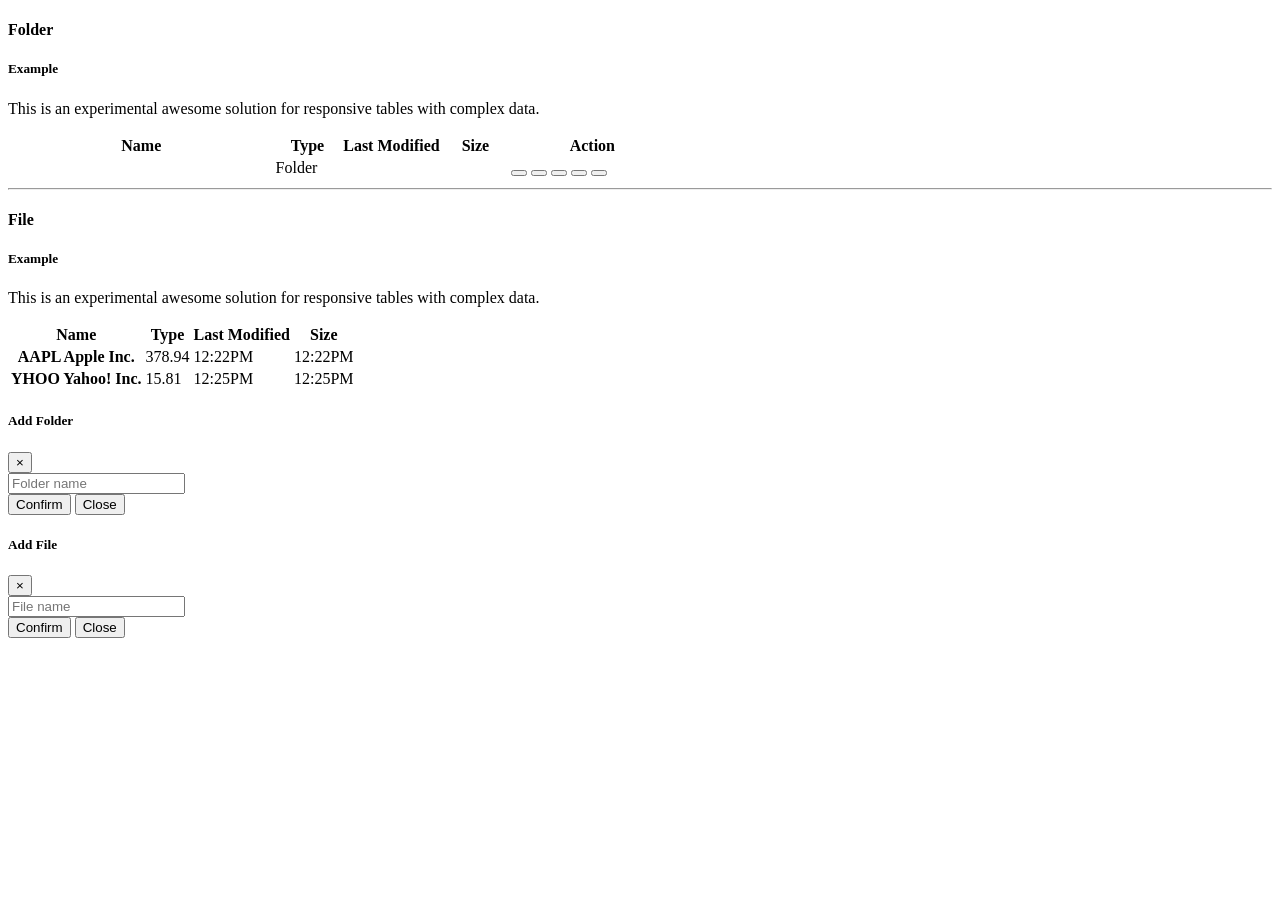
<file: src/main/resources/templates/index.html>
<!DOCTYPE html>
<html lang="en" xmlns:th="http://www.thymeleaf.org">
    <head>
        <meta charset="utf-8">
        <meta name="viewport" content="width=device-width, initial-scale=1.0, maximum-scale=1.0">
        <meta name="description" content="">
        <meta name="author" content="Mannat Themes">
        <meta name="keyword" content="">

        <title>SYNTRA | Homepage</title>

        <!-- Theme icon -->
        <link rel="shortcut icon" th:href="@{/images/favicon.ico}">

        <!-- Theme Css -->
        <link th:href="@{/css/bootstrap.min.css}" rel="stylesheet">
        <link th:href="@{/css/slidebars.min.css}" rel="stylesheet">
        <link th:href="@{/css/icons.css}" rel="stylesheet">
        <link th:href="@{/css/menu.css}" rel="stylesheet" type="text/css">
        <link th:href="@{/css/style.css}" rel="stylesheet">
        
		<!--notifications-->
        <link th:href="@{/plugins/notifications/notification.css}" rel="stylesheet" />
    </head>

    <body class="sticky-header">
        <section>
        	<div th:replace="fragments/slidebar :: slidebar">
        	</div>
            <!-- body content start-->
            <div class="body-content">
                <!-- header section start-->
                <div th:replace="fragments/header :: header"></div>
                <!-- header section end-->

                <div class="container-fluid">
                    <div class="page-head" data-toggle="modal" data-target=".bd-example-modal-lg-folder">
                        <h4 class="mt-2 mb-2">Folder
                        <i class="mdi mdi-folder-plus"></i>
                        </h4>
                    </div>
                    <div class="row">
                        <div class="col-lg-12 col-sm-12">
	                        <div class="card m-b-30">
	                            <div class="card-body">
	                                <h5 class="header-title">Example</h5>
	                                <p class="text-muted">This is an experimental awesome solution for responsive tables with complex data.</p>
	                                <div class="table-rep-plugin">
	                                    <div class="table-responsive" data-pattern="priority-columns">
	                                        <table id="tech-companies-1" class="table table-striped">
	                                            <thead>
	                                            <tr>
	                                                <th>Name</th>
	                                                <th style="width:10%">Type</th>
	                                                <th style="width:15%">Last Modified</th>
	                                                <th style="width:10%">Size</th>
	                                                <th style="width:25%">Action</th>
	                                            </tr>
	                                            </thead>
	                                            <tbody>
	                                            <tr th:each="folder : ${folders}">
	                                                <th><a th:text="${folder.folderName}" th:href="@{/folder/} + ${folder.id}"></a></th>
	                                                <td>Folder</td>
	                                                <td th:text="${folder.created_at}"></td>
	                                                <td></td>
	                                                <td>
				                                        <button type="button" class="btn btn-secondary"><i class="fa fa-pencil"></i></button>
	                                                	<button type="button" class="btn btn-primary"><i class="fa fa-arrow-right"></i></button>
				                                        <button type="button" class="btn btn-success"><i class="fa fa-mail-forward"></i></button>
				                                        <button type="button" class="btn btn-warning"><i class="fa fa-star"></i></button>
				                                        <button type="button" class="btn btn-danger"><i class="fa fa-trash-o"></i></button>
	                                                </td>
	                                            </tr>
	                                            </tbody>
	                                        </table>
	                                    </div>
	                                </div>
	                            </div>
	                        </div>
	                    </div>                        
                    </div><!--end row-->
                    <hr>
                    <div class="page-head" data-toggle="modal" data-target=".bd-example-modal-lg-file">
                        <h4 class="mt-2 mb-2">File <i class="mdi mdi-file"></i></h4>
                    </div>
                    <div class="row">
                        <div class="col-lg-12 col-sm-12">
	                        <div class="card m-b-30">
	                            <div class="card-body">
	                                <h5 class="header-title">Example</h5>
	                                <p class="text-muted">This is an experimental awesome solution for responsive tables with complex data.</p>
	                                <div class="table-rep-plugin">
	                                    <div class="table-responsive" data-pattern="priority-columns">
	                                        <table id="tech-companies-1" class="table table-striped">
	                                            <thead>
	                                            <tr>
	                                                <th>Name</th>
	                                                <th>Type</th>
	                                                <th>Last Modified</th>
	                                                <th>Size</th>
	                                            </tr>
	                                            </thead>
	                                            <tbody>
	                                            <tr>
	                                                <th>AAPL <span class="co-name">Apple Inc.</span></th>
	                                                <td>378.94</td>
	                                                <td>12:22PM</td>
	                                                <td>12:22PM</td>
	                                            </tr>
	                                            <tr>
	                                                <th>YHOO <span class="co-name">Yahoo! Inc.</span></th>
	                                                <td>15.81</td>
	                                                <td>12:25PM</td>
	                                                <td>12:25PM</td>
	                                            </tr>
	                                            </tbody>
	                                        </table>
	                                    </div>
	                                </div>
	                            </div>
	                        </div>
	                    </div>                        
                    </div>
                    
                </div><!--end container-->

                <!--footer section start-->
                <div th:replace="fragments/footer :: footer"></div>
                <!--footer section end-->
            </div>
            <!--end body content-->
            <div class="modal fade bd-example-modal-lg-folder" tabindex="-1" role="dialog" aria-labelledby="myLargeModalLabel" aria-hidden="true">
                 <div class="modal-dialog modal-lg">
                 	<form th:action="@{/add-folder}" method="post">
	                    <div class="modal-content">
	                        <div class="modal-header">
	                            <h5 class="modal-title">Add Folder</h5>
	                            <button type="button" class="close" data-dismiss="modal" aria-label="Close">
	                                <span aria-hidden="true">&times;</span>
	                            </button>
	                        </div>
	                        <div class="modal-body">
	                        	<input type="hidden" name="parentFolder" th:value="${parentFolder}"/>
	                        	<input name="foldername" required="required" class="form-control" id="example-search-input" type="text" placeholder="Folder name"/>
	                        </div>
	                        <div class="modal-footer">
	                            <button type="submit" class="btn btn-primary">Confirm</button>
	                            <button type="button" class="btn btn-secondary" data-dismiss="modal">Close</button>
	                        </div>
	                    </div>
                     </form>
                 </div>
             </div>
             
             <div class="modal fade bd-example-modal-lg-file" tabindex="-1" role="dialog" aria-labelledby="myLargeModalLabel" aria-hidden="true">
                 <div class="modal-dialog modal-lg">
                 	<form>
	                    <div class="modal-content">
	                        <div class="modal-header">
	                            <h5 class="modal-title">Add File</h5>
	                            <button type="button" class="close" data-dismiss="modal" aria-label="Close">
	                                <span aria-hidden="true">&times;</span>
	                            </button>
	                        </div>
	                        <div class="modal-body">
	                        	<input required="required" class="form-control" id="example-search-input" type="text" placeholder="File name"/>
	                        </div>
	                        <div class="modal-footer">
	                            <button type="submit" class="btn btn-primary">Confirm</button>
	                            <button type="button" class="btn btn-secondary" data-dismiss="modal">Close</button>
	                        </div>
	                    </div>
                     </form>
                 </div>
             </div>
        </section>

        <!-- jQuery -->
        <script th:src="@{/js/jquery-3.2.1.min.js}"></script>
        <script th:src="@{/js/popper.min.js}"></script>
        <script th:src="@{/js/bootstrap.min.js}"></script>
        <script th:src="@{/js/jquery-migrate.js}"></script>
        <script th:src="@{/js/modernizr.min.js}"></script>
        <script th:src="@{/js/jquery.slimscroll.min.js}"></script>
        <script th:src="@{/js/slidebars.min.js}"></script>

        <!--plugins js-->
        <script th:src="@{/plugins/counter/jquery.counterup.min.js}"></script>
        <script th:src="@{/plugins/waypoints/jquery.waypoints.min.js}"></script>
        <script th:src="@{/plugins/sparkline-chart/jquery.sparkline.min.js}"></script>
        <script th:src="@{/pages/jquery.sparkline.init.js}"></script>

        <script th:src="@{/plugins/chart-js/Chart.bundle.js}"></script>
        <script th:src="@{/plugins/morris-chart/raphael-min.js}"></script>
        <script th:src="@{/plugins/morris-chart/morris.js}"></script>
        <script th:src="@{/pages/dashboard-init.js}"></script>
		
		<!--Notifications-->
        <script th:src="@{/plugins/notifications/notify.min.js}"></script>
        <script th:src="@{/plugins/notifications/notify-metro.js}"></script>
        <script th:src="@{/plugins/notifications/notifications.js}"></script>
        
        <!--app js-->
        <script th:src="@{/js/jquery.app.js}"></script>
        <script>
            jQuery(document).ready(function($) {
                $('.counter').counterUp({
                delay: 100,
                time: 1200
                });
            });
        </script>
    </body>
</html>
</file>
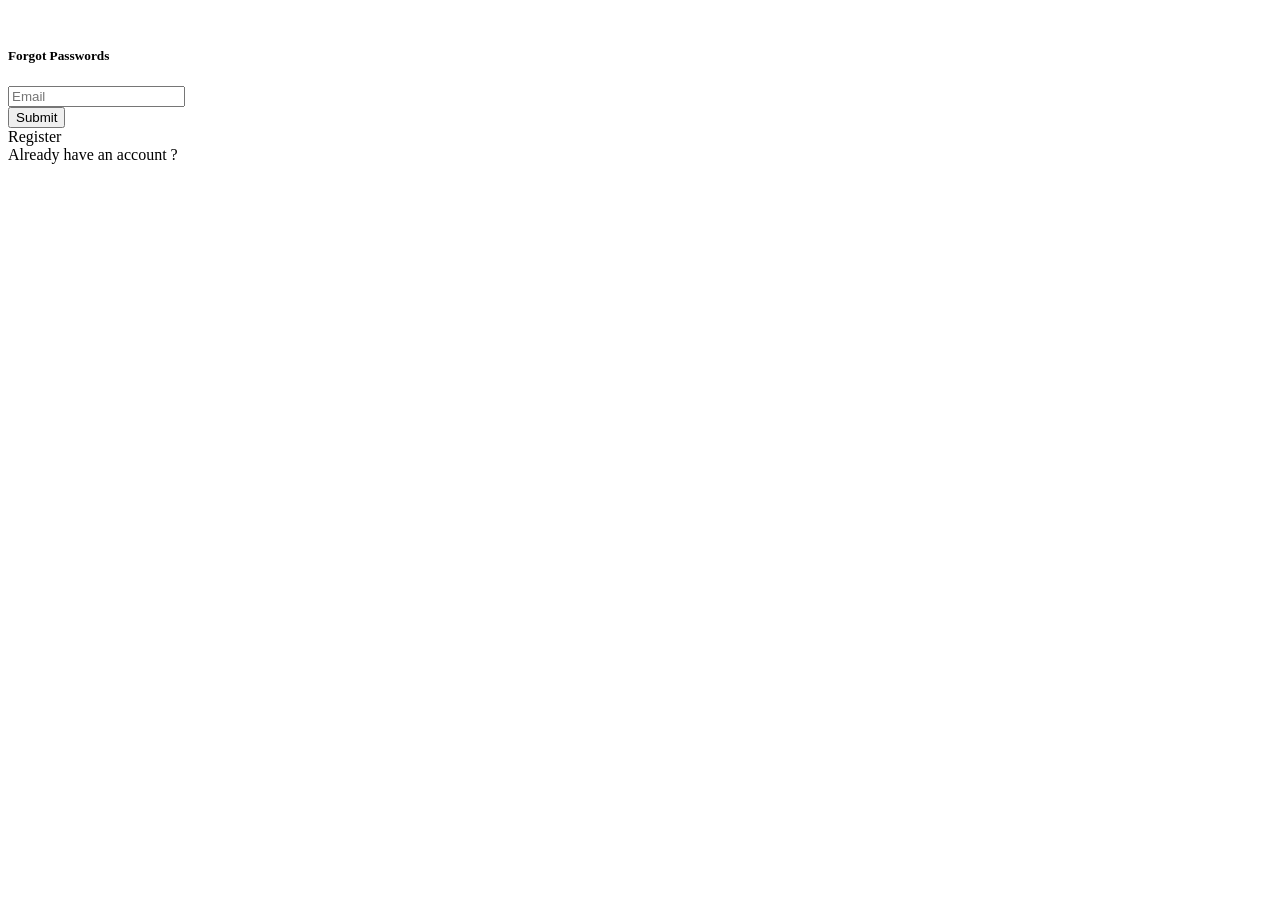
<file: src/main/resources/templates/forgot-password.html>
<!DOCTYPE html>
<html lang="en" xmlns:th="http://www.thymeleaf.org">
    <head>
        <meta charset="utf-8">
        <meta name="viewport" content="width=device-width, initial-scale=1.0, maximum-scale=1.0">
        <meta name="description" content="">
        <meta name="author" content="Mannat Themes">
        <meta name="keyword" content="">

        <title>SYNTRA | Responsive Web App Kit</title>

        <!-- Theme icon -->
        <link rel="shortcut icon" th:href="@{/images/favicon.ico}">

        <!-- Theme Css -->
        <link th:href="@{/css/bootstrap.min.css}" rel="stylesheet">
        <link th:href="@{/css/slidebars.min.css}" rel="stylesheet">
        <link th:href="@{/css/icons.css}" rel="stylesheet">
        <link th:href="@{/css/menu.css}" rel="stylesheet" type="text/css">
        <link th:href="@{/css/style.css}" rel="stylesheet">
        
        <!--notifications-->
        <link th:href="@{/plugins/notifications/notification.css}" rel="stylesheet" />
    </head>

    <body class="sticky-header">
        <section class="bg-login">
            <div class="container">
                <div class="row">
                    <div class="col-lg-12 col-sm-12">
                        <div class="wrapper-page">
                            <div class="account-pages">
                                <div class="account-box">
                                    <div class="card m-b-30">
                                        <div class="card-body">
                                            <div class="card-title text-center">
                                                <img th:src="@{/images/logo_sm_2.png}" alt="" class="">
                                                <h5 class="mt-3"><b>Forgot Passwords</b></h5>
                                            </div>  
                                            <form class="form mt-5 contact-form" th:action="@{/forgot-pwd-processing}" method="post">
                                                <div class="form-group ">
                                                    <div class="col-sm-12">
                                                        <input name="username" class="form-control form-control-line" type="text" placeholder="Email" required="required">
                                                    </div>
                                                </div>
                                                
                                                <div class="form-group">
                                                    <div class="col-sm-12 mt-4">
                                                        <button class="btn btn-primary btn-block" type="submit">Submit</button>
                                                    </div>
                                                </div>
												<div class="form-group">
                                                    <div class="col-sm-12 mt-4 text-center">
                                                        <a th:href="@{register}"><i class="mdi mdi-account"></i> Register</a>
                                                    </div>
                                                </div>
                                                <div class="form-group">
                                                    <div class="col-sm-12 mt-4 text-center">
                                                        <a th:href="@{login}">Already have an account ?</a>
                                                    </div>
                                                </div>
                                            </form>
                                        </div>
                                    </div>
                                </div>
                            </div>
                        </div>
                    </div>
                </div>
            </div>
        </section>

        <!-- jQuery -->
        <script th:src="@{/js/jquery-3.2.1.min.js}"></script>
        <script th:src="@{/js/popper.min.js}"></script>
        <script th:src="@{/js/bootstrap.min.js}"></script>
        <script th:src="@{/js/jquery-migrate.js}"></script>
        <script th:src="@{/js/modernizr.min.js}"></script>
        <script th:src="@{/js/jquery.slimscroll.min.js}"></script>
        <script th:src="@{/js/slidebars.min.js}"></script>
        
        <!--Notifications-->
        <script th:src="@{/plugins/notifications/notify.min.js}"></script>
        <script th:src="@{/plugins/notifications/notify-metro.js}"></script>
        <script th:src="@{/plugins/notifications/notifications.js}"></script>

        <!--app js-->
        <script th:src="@{/js/jquery.app.js}"></script>
        
        <script th:if="${message}" th:inline="javascript">
        	var message = /*[[${message}]]*/ "default";
        	$.Notification.autoHideNotify(
        		"error",
        		"top right",
        		"Error",
        		message
        	);
        </script>
    </body>
</html>
</file>
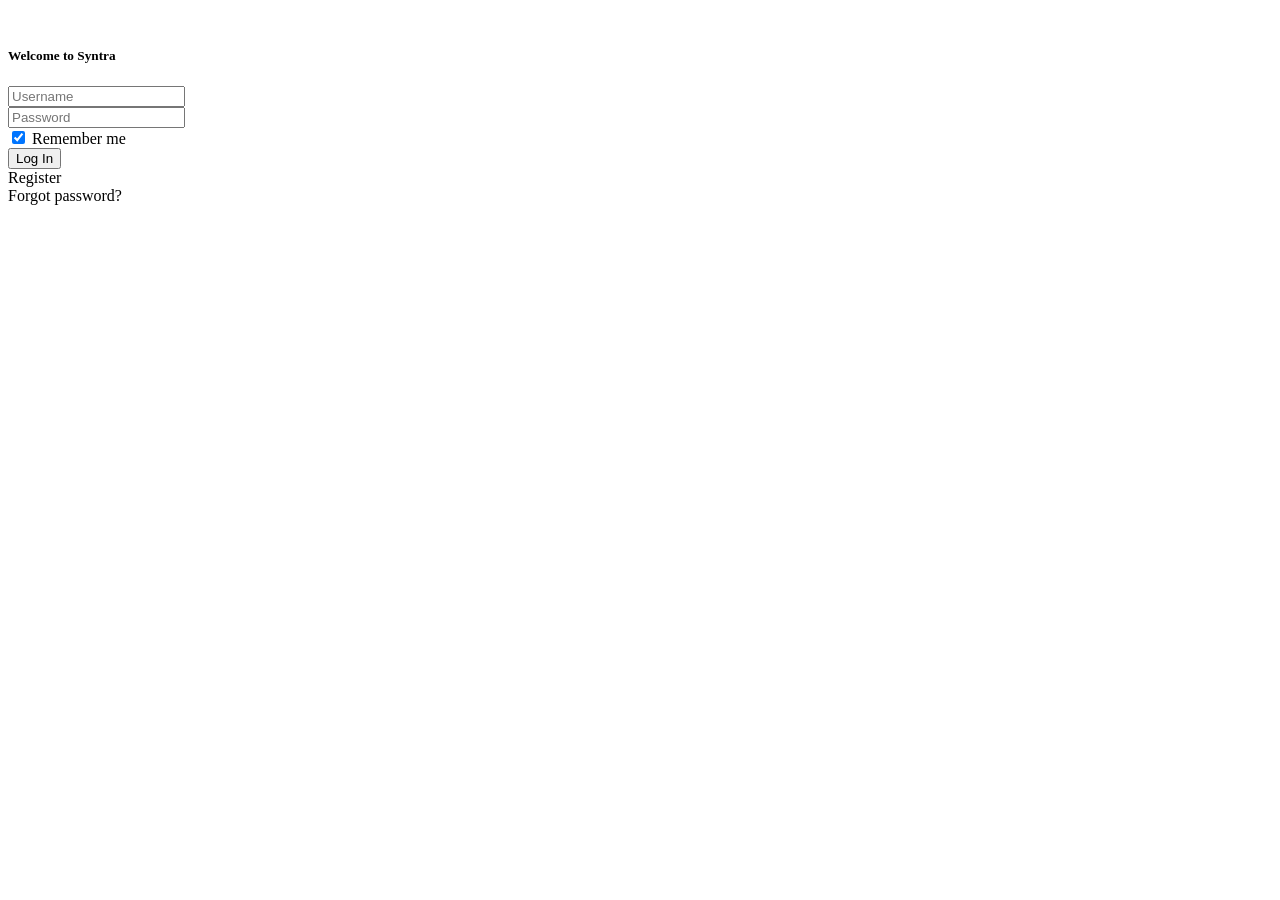
<file: src/main/resources/templates/login.html>
<!DOCTYPE html>
<html lang="en" xmlns:th="http://www.thymeleaf.org">
    <head>
        <meta charset="utf-8">
        <meta name="viewport" content="width=device-width, initial-scale=1.0, maximum-scale=1.0">
        <meta name="description" content="">
        <meta name="author" content="Mannat Themes">
        <meta name="keyword" content="">

        <title>SYNTRA | Responsive Web App Kit</title>

        <!-- Theme icon -->
        <link rel="shortcut icon" th:href="@{/images/favicon.ico}">

        <!-- Theme Css -->
        <link th:href="@{/css/bootstrap.min.css}" rel="stylesheet">
        <link th:href="@{/css/slidebars.min.css}" rel="stylesheet">
        <link th:href="@{/css/icons.css}" rel="stylesheet">
        <link th:href="@{/css/menu.css}" rel="stylesheet" type="text/css">
        <link th:href="@{/css/style.css}" rel="stylesheet">
        
        <!--notifications-->
        <link th:href="@{/plugins/notifications/notification.css}" rel="stylesheet" />
    </head>

    <body class="sticky-header">
        <section class="bg-login">
            <div class="container">
                <div class="row">
                    <div class="col-lg-12 col-sm-12">
                        <div class="wrapper-page">
                            <div class="account-pages">
                                <div class="account-box">
                                    <div class="card m-b-30">
                                        <div class="card-body">
                                            <div class="card-title text-center">
                                                <img th:src="@{/images/logo_sm_2.png}" alt="" class="">
                                                <h5 class="mt-3"><b>Welcome to Syntra</b></h5>
                                            </div>  
                                            <form class="form mt-5 contact-form" th:action="@{/authenticate}" method="post">
                                                <div class="form-group ">
                                                    <div class="col-sm-12">
                                                        <input name="username" class="form-control form-control-line" type="text" placeholder="Username" required="required">
                                                    </div>
                                                </div>
                                                <div class="form-group ">
                                                    <div class="col-sm-12">
                                                        <input name="password" class="form-control form-control-line" type="password" placeholder="Password" required="required">
                                                    </div>
                                                </div>

                                                <div class="form-group">
                                                    <div class="col-12">
                                                        <label class="cr-styled">
                                                            <input type="checkbox" checked>
                                                            <i class="fa"></i> 
                                                            Remember me
                                                        </label>
                                                    </div>
                                                </div>
                                                
                                                <div class="form-group">
                                                    <div class="col-sm-12 mt-4">
                                                        <button class="btn btn-primary btn-block" type="submit">Log In</button>
                                                    </div>
                                                </div>
												<div class="form-group">
                                                    <div class="col-sm-12 mt-4 text-center">
                                                        <a th:href="@{register}"><i class="mdi mdi-account"></i> Register</a>
                                                    </div>
                                                </div>
                                                <div class="form-group">
                                                    <div class="col-sm-12 mt-4 text-center">
                                                        <a th:href="@{forgot-password}"><i class="fa fa-lock m-r-5"></i> Forgot password?</a>
                                                    </div>
                                                </div>
                                            </form>
                                        </div>
                                    </div>
                                </div>
                            </div>
                        </div>
                    </div>
                </div>
            </div>
        </section>

        <!-- jQuery -->
        <script th:src="@{/js/jquery-3.2.1.min.js}"></script>
        <script th:src="@{/js/popper.min.js}"></script>
        <script th:src="@{/js/bootstrap.min.js}"></script>
        <script th:src="@{/js/jquery-migrate.js}"></script>
        <script th:src="@{/js/modernizr.min.js}"></script>
        <script th:src="@{/js/jquery.slimscroll.min.js}"></script>
        <script th:src="@{/js/slidebars.min.js}"></script>
        
        <!--Notifications-->
        <script th:src="@{/plugins/notifications/notify.min.js}"></script>
        <script th:src="@{/plugins/notifications/notify-metro.js}"></script>
        <script th:src="@{/plugins/notifications/notifications.js}"></script>

        <!--app js-->
        <script th:src="@{/js/jquery.app.js}"></script>
        
        <script th:if="${message}" th:inline="javascript">
        	var message = /*[[${message}]]*/ "default";
        	$.Notification.autoHideNotify(
        		"success",
        		"top right",
        		"Success",
        		message
        	);
        </script>
        
        <script th:if="${param.logout != null}" th:inline="javascript">
        $.Notification.autoHideNotify(
        		"success",
        		"top right",
        		"Success",
        		"Logout Success"
        	);
        </script>
    </body>
</html>
</file>
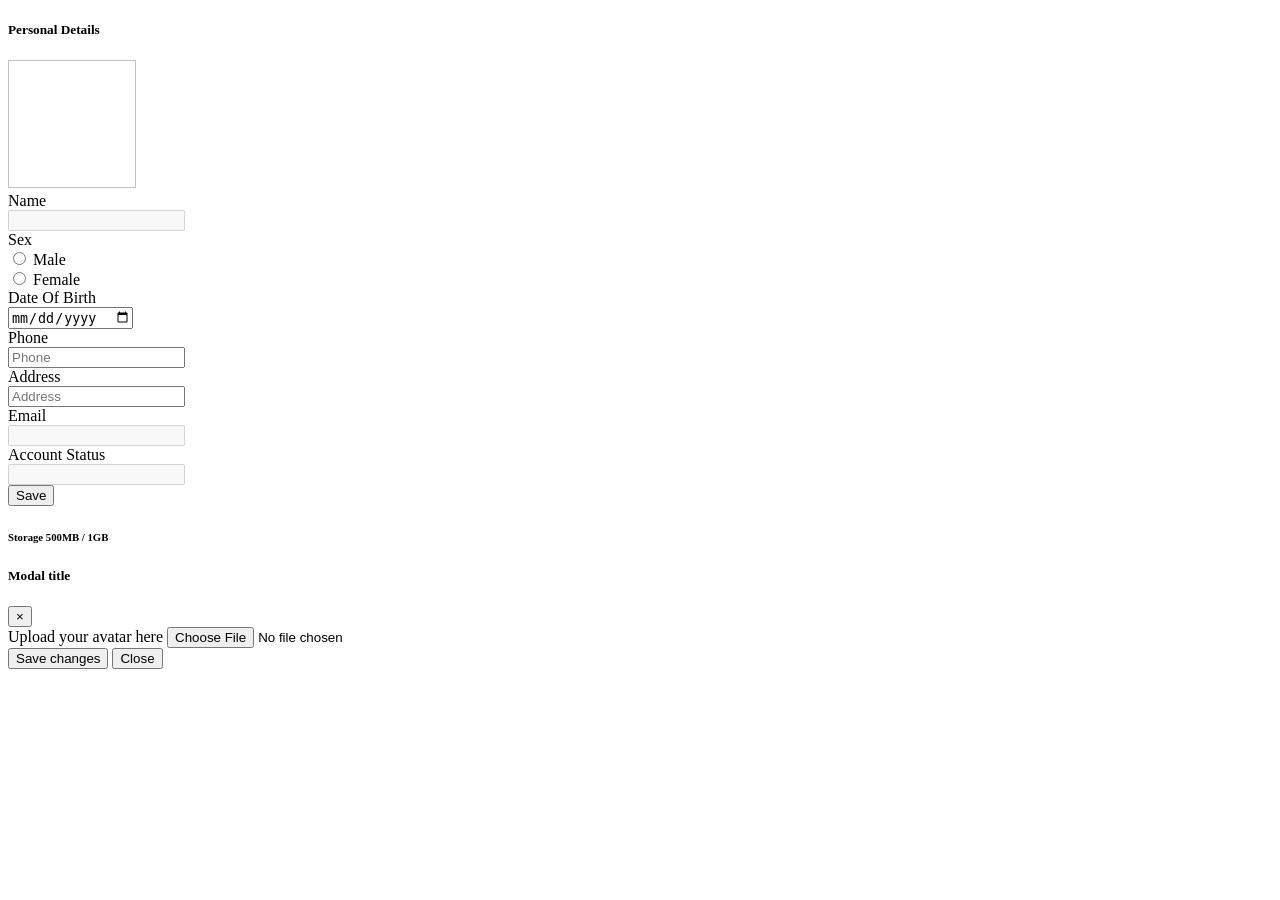
<file: src/main/resources/templates/profile.html>
<!DOCTYPE html>
<html lang="en" xmlns:th="http://www.thymeleaf.org">
    <head>
        <meta charset="utf-8">
        <meta name="viewport" content="width=device-width, initial-scale=1.0, maximum-scale=1.0">
        <meta name="description" content="">
        <meta name="author" content="Mannat Themes">
        <meta name="keyword" content="">

        <title>SYNTRA | Homepage</title>

        <!-- Theme icon -->
        <link rel="shortcut icon" th:href="@{/images/favicon.ico}">

        <link th:href="@{/plugins/dropify/css/dropify.min.css}" rel="stylesheet">
        <!-- Theme Css -->
        <link th:href="@{/css/bootstrap.min.css}" rel="stylesheet">
        <link th:href="@{/css/slidebars.min.css}" rel="stylesheet">
        <link th:href="@{/css/icons.css}" rel="stylesheet">
        <link th:href="@{/css/menu.css}" rel="stylesheet" type="text/css">
        <link th:href="@{/css/style.css}" rel="stylesheet">
        <!-- Sweet Alert css -->
        <link th:href="@{/plugins/sweet-alert/sweetalert2.min.css}" rel="stylesheet" type="text/css" />
    </head>

    <body class="sticky-header">
        <section>
        	<div th:replace="fragments/slidebar :: slidebar">
        	</div>
            <!-- body content start-->
            <div class="body-content">
                <!-- header section start-->
                <div th:replace="fragments/header :: header"></div>
                <!-- header section end-->
                
                <div class="tab-content p-4 bg-white">
					<div class="tab-pane active p-4">
					    <div class="row justify-content-center">
					        <div class="col-md-12  profile-detail">
					            <div class="text-center">
					                <i class="fa fa-graduation-cap"></i>
					                <h5>Personal Details</h5>
					                <img th:src="@{${#authentication.getPrincipal().getUser().getUserDetails.getAvatar()}}" data-toggle="modal" data-target=".bd-example-modal-lg" class="rounded-circle mx-auto d-block" width="128" height="128">					                
					                <div class="profile-border my-3"></div>
					            </div>
					            <div class="row mt-5">
					                <div class="col-md-12">
					                	<form th:action="@{/update-profile}"
					                		method="POST"
					                		th:object="${profile}">
					                		<div class="form-group row">
                                                <label for="example-search-input" class="col-2 col-form-label">Name</label>
                                                <div class="col-10">
                                                    <input class="form-control" type="text" id="example-search-input" disabled="disabled" th:value="${#authentication.getPrincipal().getFullName()}">
                                                </div>
                                            </div>
                                            <div class="form-group row">
                                                <label for="example-search-input" class="col-2 col-form-label">Sex</label>
                                                <div class="col-10">
                                                	<div class="form-check-inline my-1">
                                                        <label class="cr-styled" for="example-radio4">
                                                            <input type="radio" id="example-radio4" value="0" th:field="*{gender}" th:checked="${profile.gender == 0}"/> 
                                                            <i class="fa"></i>
															Male
                                                        </label>
                                                    </div>
													<div class="form-check-inline my-1">
                                                        <label class="cr-styled" for="example-radio5">
                                                            <input type="radio" id="example-radio5" value="1" th:field="*{gender}" th:checked="${profile.gender == 1}"/> 
                                                            <i class="fa"></i>
															Female
                                                        </label>
                                                    </div>
                                                </div>
                                            </div>
                                            <div class="form-group row">
                                                <label for="example-search-input" class="col-2 col-form-label">Date Of Birth</label>
                                                <div class="col-10">
                                                	<input class="form-control" type="date" id="example-date-input" th:field="*{dob}" th:value="${dob}">
                                                </div>
                                            </div>
                                            <div class="form-group row">
                                                <label for="example-search-input" class="col-2 col-form-label">Phone</label>
                                                <div class="col-10">
                                                	<input required="required" class="form-control" id="example-search-input" type="text" placeholder="Phone" th:field="*{phone}" th:value="${phone}"/>
                                                </div>
                                            </div>
                                            <div class="form-group row">
                                                <label for="example-search-input" class="col-2 col-form-label">Address</label>
                                                <div class="col-10">
                                                	<input required="required" class="form-control" id="example-search-input" type="text" placeholder="Address" th:field="*{address}" th:value="${address}"/>
                                                </div>
                                            </div>
                                            <div class="form-group row">
                                                <label for="example-search-input" class="col-2 col-form-label">Email</label>
                                                <div class="col-10">
                                                    <input class="form-control" type="text" id="example-search-input" th:value="${#authentication.getPrincipal().getUser().getEmail()}" disabled="disabled">
                                                </div>
                                            </div>
                                            <div class="form-group row">
                                                <label for="example-search-input" class="col-2 col-form-label">Account Status</label>
                                                <div class="col-10">
                                                    <input class="form-control" type="text" id="example-search-input" th:field="*{accountStatus}" th:value="${accountStatus}" disabled>
                                                </div>
                                            </div>
                                            <div class="form-group row">
                                                <button type="submit" class="btn btn-success">Save</button>
                                            </div>
					                	</form>
					                </div>
					            </div><!--END ROW-->
					            <h6 class="mt-3"><i class="ti ti-harddrives pr-2"></i>Storage <span class="pull-right">500MB / 1GB</span></h6>
					            <div class="progress mt-3">
					                <div class="progress-bar bg-info" role="progressbar" style="width: 50%" aria-valuenow="50" aria-valuemin="0" aria-valuemax="70"></div>
					            </div>
					        </div>
					    </div>
					</div>
					<div class="modal fade bd-example-modal-lg" tabindex="-1" role="dialog" aria-labelledby="myLargeModalLabel" aria-hidden="true">
                        <div class="modal-dialog modal-lg">
                        	<form th:action="@{/change-avatar}" method="post" enctype="multipart/form-data">
	                            <div class="modal-content">
	                                <div class="modal-header">
	                                    <h5 class="modal-title">Modal title</h5>
	                                    <button type="button" class="close" data-dismiss="modal" aria-label="Close">
	                                        <span aria-hidden="true">&times;</span>
	                                    </button>
	                                </div>
	                                <div class="modal-body">
										<label for="input-file-now-custom-3">Upload your avatar here</label>
	                                	<input name="avatar" type="file" id="input-file-now-custom-3" class="dropify" data-height="500" th:data-default-file="${profile.avatar}"/>
	                                </div>
	                                <div class="modal-footer">
	                                    <button type="submit" class="btn btn-primary">Save changes</button>
	                                    <button type="button" class="btn btn-secondary" data-dismiss="modal">Close</button>
	                                </div>
	                            </div>
                            </form>
                        </div>
                    </div> 
                <!--footer section start-->
                <div th:replace="fragments/footer :: footer"></div>
                <!--footer section end-->

            </div>
            <!--end body content-->
        </section>

        <!-- jQuery -->
        <script th:src="@{/js/jquery-3.2.1.min.js}"></script>
        <script th:src="@{/js/popper.min.js}"></script>
        <script th:src="@{/js/bootstrap.min.js}"></script>
        <script th:src="@{/js/jquery-migrate.js}"></script>
        <script th:src="@{/js/modernizr.min.js}"></script>
        <script th:src="@{/js/jquery.slimscroll.min.js}"></script>
        <script th:src="@{/js/slidebars.min.js}"></script>

        <!--plugins js-->
        <script th:src="@{/plugins/counter/jquery.counterup.min.js}"></script>
        <script th:src="@{/plugins/waypoints/jquery.waypoints.min.js}"></script>
        <script th:src="@{/plugins/sparkline-chart/jquery.sparkline.min.js}"></script>
        <script th:src="@{/pages/jquery.sparkline.init.js}"></script>
        
        <script th:src="@{/plugins/dropify/js/dropify.min.js}"></script>
        
        <!-- Sweet Alert Js  -->
        <script th:src="@{/plugins/sweet-alert/sweetalert2.min.js}"></script>
        <script th:src="@{/pages/jquery.sweet-alert.init.js}"></script>

        <!--app js-->
        <script th:src="@{/js/jquery.app.js}"></script>
        <script th:src="@{/js/main.js}"></script>
        
        <script th:if="${message}" th:inline="javascript">
        	var message = /*[[${message}]]*/ "default";
        	swal(
        		"Success",
        		message,
        		"success"
        	);
        </script>
        
        <script>
            jQuery(document).ready(function($) {
                $('.counter').counterUp({
                delay: 100,
                time: 1200
                });
            });
        </script>
		<script>
            $(document).ready(function(){
                // Basic
                $('.dropify').dropify();

                // Translated
                $('.dropify-fr').dropify({
                    messages: {
                        default: 'Glissez-déposez un fichier ici ou cliquez',
                        replace: 'Glissez-déposez un fichier ou cliquez pour remplacer',
                        remove:  'Supprimer',
                        error:   'Désolé, le fichier trop volumineux'
                    }
                });

                // Used events
                var drEvent = $('#input-file-events').dropify();

                drEvent.on('dropify.beforeClear', function(event, element){
                    return confirm("Do you really want to delete \"" + element.file.name + "\" ?");
                });

                drEvent.on('dropify.afterClear', function(event, element){
                    alert('File deleted');
                });

                drEvent.on('dropify.errors', function(event, element){
                    console.log('Has Errors');
                });

                var drDestroy = $('#input-file-to-destroy').dropify();
                drDestroy = drDestroy.data('dropify')
                $('#toggleDropify').on('click', function(e){
                    e.preventDefault();
                    if (drDestroy.isDropified()) {
                        drDestroy.destroy();
                    } else {
                        drDestroy.init();
                    }
                })
            });
        </script>
        
    </body>
</html>
</file>
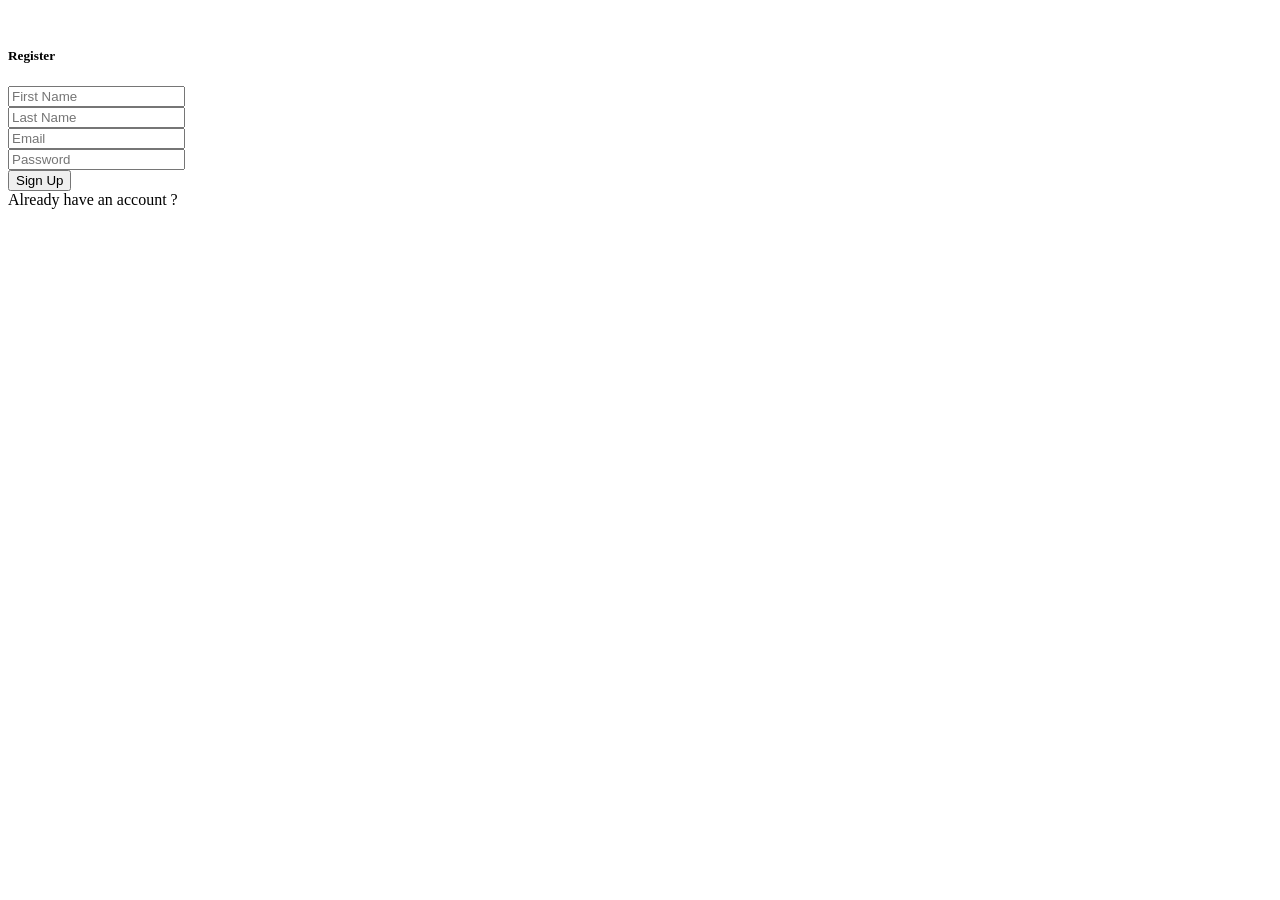
<file: src/main/resources/templates/register.html>
<!DOCTYPE html>
<html lang="en">
    <head>
        <meta charset="utf-8">
        <meta name="viewport" content="width=device-width, initial-scale=1.0, maximum-scale=1.0">
        <meta name="description" content="">
        <meta name="author" content="Mannat Themes">
        <meta name="keyword" content="">

        <title>SYNTRA | Responsive Web App Kit</title>

        <!-- Theme icon -->
        <link rel="shortcut icon" th:href="@{/images/favicon.ico}">

        <!-- Theme Css -->
        <link th:href="@{/css/bootstrap.min.css}" rel="stylesheet">
        <link th:href="@{/css/slidebars.min.css}" rel="stylesheet">
        <link th:href="@{/css/icons.css}" rel="stylesheet">
        <link th:href="@{/css/menu.css}" rel="stylesheet" type="text/css">
        <link th:href="@{/css/style.css}" rel="stylesheet">
        
        <!--notifications-->
        <link th:href="@{/plugins/notifications/notification.css}" rel="stylesheet" />
    </head>

    <body class="sticky-header">
        <section class="bg-login">
            <div class="container">
                <div class="row">
                    <div class="col-lg-12 col-sm-12">
                        <div class="wrapper-page">
                            <div class="account-pages">
                                <div class="account-box">
                                    <div class="card m-b-30">
                                        <div class="card-body">
                                            <div class="card-title text-center">
                                                <img th:src="@{/images/logo_sm_2.png}" alt="" class="">
                                                <h5 class="mt-3"><b>Register</b></h5>
                                            </div> 
                                            <form class="form mt-5 contact-form" th:action="@{/register}" th:object="${authUser}" method="post">
                                                <div class="form-group ">
                                                    <div class="col-sm-12">
                                                        <input th:field="*{firstName}" class="form-control form-control-line" type="text" placeholder="First Name" required="required">
                                                    </div>
                                                </div>
                                                <div class="form-group ">
                                                    <div class="col-sm-12">
                                                        <input th:field="*{lastName}" class="form-control form-control-line" type="text" placeholder="Last Name" required="required">
                                                    </div>
                                                </div>
                                                <div class="form-group ">
                                                    <div class="col-sm-12">
                                                        <input th:field="*{email}" class="form-control form-control-line" type="text" placeholder="Email" required="required">
                                                    </div>
                                                </div>
                                                <div class="form-group ">
                                                    <div class="col-sm-12">
                                                        <input th:field="*{password}" class="form-control form-control-line" type="password" placeholder="Password" required="required">
                                                    </div>
                                                </div>
                                                
                                                <div class="form-group">
                                                    <div class="col-sm-12 mt-4">
                                                        <button class="btn btn-primary btn-block" type="submit">Sign Up</button>
                                                    </div>
                                                </div>

                                                <div class="form-group">
                                                    <div class="col-sm-12 mt-4 text-center">
                                                        <a th:href="@{login}">Already have an account ?</a>
                                                    </div>
                                                </div>

                                            </form>
                                        </div>
                                    </div>
                                </div>
                            </div>
                        </div>
                    </div>
                </div>
            </div>
        </section>

        <!-- jQuery -->
        <script th:src="@{/js/jquery-3.2.1.min.js}"></script>
        <script th:src="@{/js/popper.min.js}"></script>
        <script th:src="@{/js/bootstrap.min.js}"></script>
        <script th:src="@{/js/jquery-migrate.js}"></script>
        <script th:src="@{/js/modernizr.min.js}"></script>
        <script th:src="@{/js/jquery.slimscroll.min.js}"></script>
        <script th:src="@{/js/slidebars.min.js}"></script>
        
        <!--Notifications-->
        <script th:src="@{/plugins/notifications/notify.min.js}"></script>
        <script th:src="@{/plugins/notifications/notify-metro.js}"></script>
        <script th:src="@{/plugins/notifications/notifications.js}"></script>    

        <!--app js-->
        <script th:src="@{/js/jquery.app.js}"></script>
        
        <script th:if="${message}" th:inline="javascript">
        	var message = /*[[${message}]]*/ "default";
        	$.Notification.autoHideNotify(
        		"error",
        		"top right",
        		"Error",
        		message
        	);
        </script>
    </body>
</html>
</file>
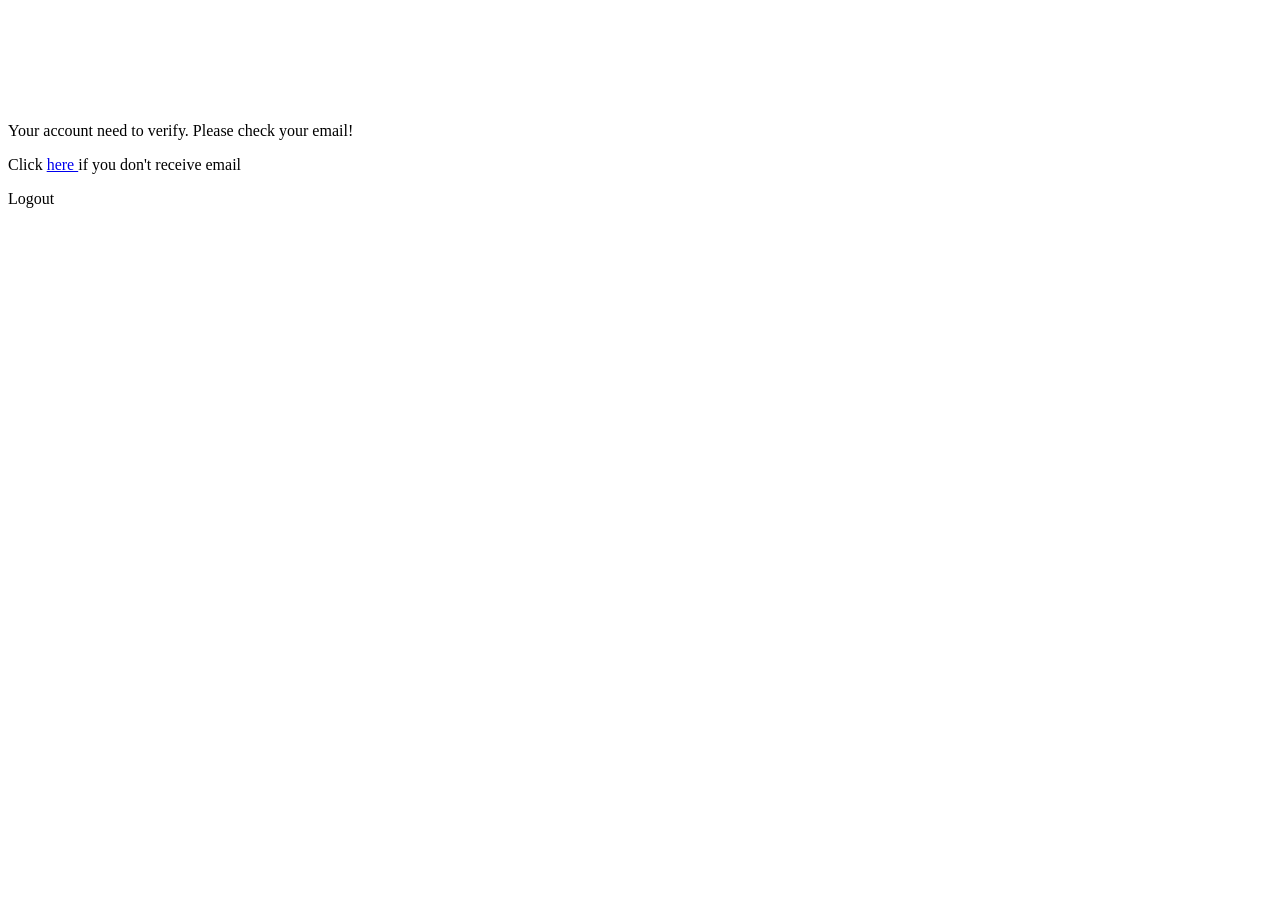
<file: src/main/resources/templates/resend-form.html>
<!DOCTYPE html>
<html lang="en" xmlns:th="http://www.thymeleaf.org">
    <head>
        <meta charset="utf-8">
        <meta name="viewport" content="width=device-width, initial-scale=1.0, maximum-scale=1.0">
        <meta name="description" content="">
        <meta name="author" content="Mannat Themes">
        <meta name="keyword" content="">

        <title>SYNTRA | Responsive Web App Kit</title>

        <!-- Theme icon -->
        <link rel="shortcut icon" th:href="@{/images/favicon.ico}">

        <!-- Theme Css -->
        <link th:href="@{/css/bootstrap.min.css}" rel="stylesheet">
        <link th:href="@{/css/slidebars.min.css}" rel="stylesheet">
        <link th:href="@{/css/icons.css}" rel="stylesheet">
        <link th:href="@{/css/menu.css}" rel="stylesheet" type="text/css">
        <link th:href="@{/css/style.css}" rel="stylesheet">
        
        <!--notifications-->
        <link th:href="@{/plugins/notifications/notification.css}" rel="stylesheet" />
    </head>

    <body class="sticky-header">
        <section class="bg-login">
            <div class="container">
                <div class="row">
                    <div class="col-lg-12 col-sm-12">
                        <div class="wrapper-page">
                            <div class="account-pages">
                                <div class="account-box">
                                    <div class="card m-b-30">
                                        <div class="card-body">
                                            <div class="card-title text-center">
                                                <img th:src="@{/images/logo_sm_2.png}" alt="" class="rounded-circle mb-2" style="height: 88px;">
                                                <h5 class="mt-3"><b th:text="'Hello ' + ${#authentication.getPrincipal().getFullName()} + '!'"></b></h5>
                                                <p class="text-muted mb-0">Your account need to verify. Please check your email!</p>
                                                <p class="text-muted mb-0">
                                                	Click <a href="#" onclick="resendHandle();"> here </a> if you don't receive email
                                                </p>
                                                <a class="dropdown-item" th:href="@{/logout}"><i class="mdi mdi-logout m-r-5 text-muted"></i> Logout</a>
                                            </div>
                                        </div>
                                    </div>
                                </div>
                            </div>
                        </div>
                    </div>
                </div>
            </div>
        </section>

        <!-- jQuery -->
        <script th:src="@{/js/jquery-3.2.1.min.js}"></script>
        <script th:src="@{/js/popper.min.js}"></script>
        <script th:src="@{/js/bootstrap.min.js}"></script>
        <script th:src="@{/js/jquery-migrate.js}"></script>
        <script th:src="@{/js/modernizr.min.js}"></script>
        <script th:src="@{/js/jquery.slimscroll.min.js}"></script>
        <script th:src="@{/js/slidebars.min.js}"></script>
        <script th:src="@{/js/main.js}"></script>
        
        <!--Notifications-->
        <script th:src="@{/plugins/notifications/notify.min.js}"></script>
        <script th:src="@{/plugins/notifications/notify-metro.js}"></script>
        <script th:src="@{/plugins/notifications/notifications.js}"></script>
        

        <!--app js-->
        <script th:src="@{/js/jquery.app.js}"></script>
    </body>
</html>
</file>
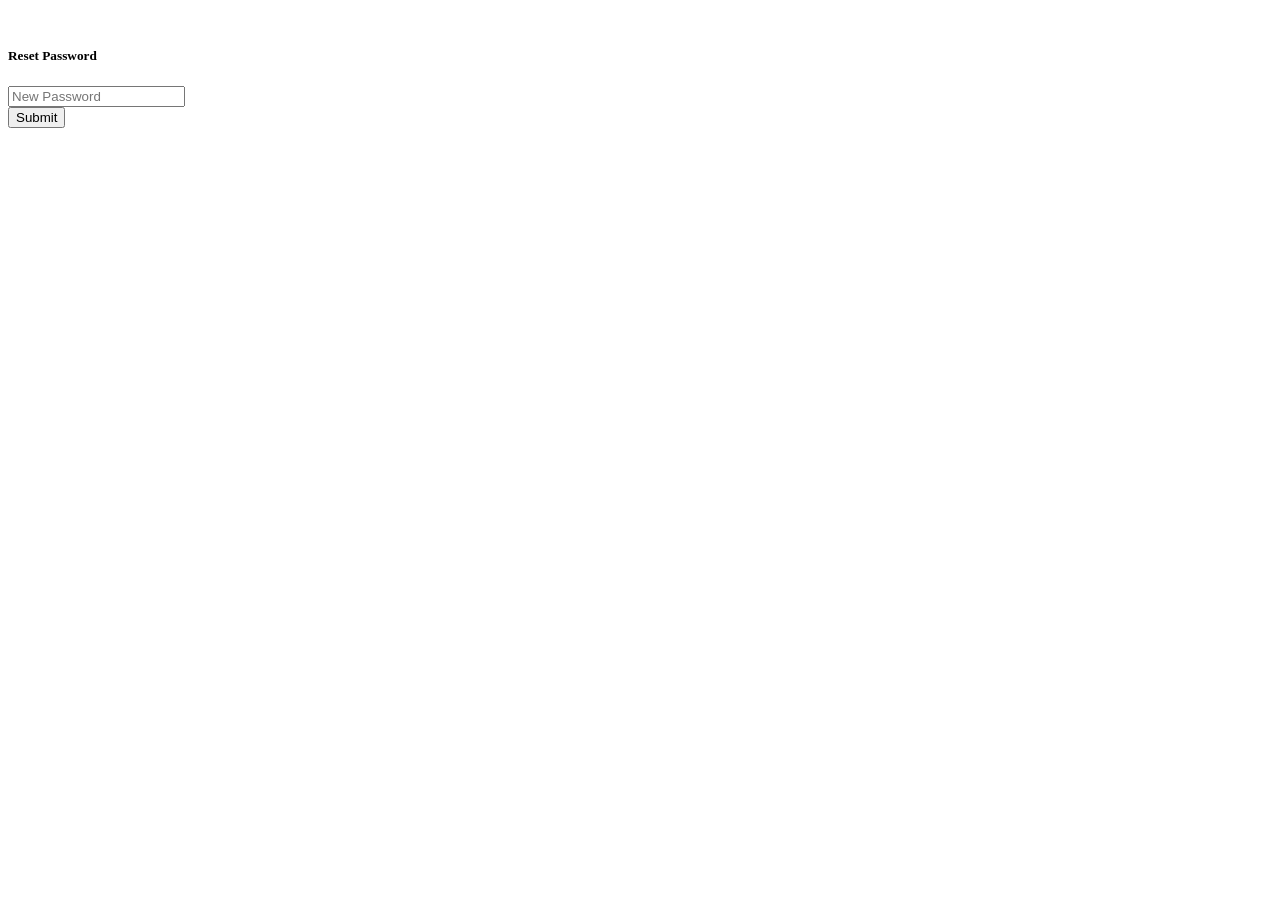
<file: src/main/resources/templates/reset-password.html>
<!DOCTYPE html>
<html lang="en" xmlns:th="http://www.thymeleaf.org">
    <head>
        <meta charset="utf-8">
        <meta name="viewport" content="width=device-width, initial-scale=1.0, maximum-scale=1.0">
        <meta name="description" content="">
        <meta name="author" content="Mannat Themes">
        <meta name="keyword" content="">

        <title>SYNTRA | Responsive Web App Kit</title>

        <!-- Theme icon -->
        <link rel="shortcut icon" th:href="@{/images/favicon.ico}">

        <!-- Theme Css -->
        <link th:href="@{/css/bootstrap.min.css}" rel="stylesheet">
        <link th:href="@{/css/slidebars.min.css}" rel="stylesheet">
        <link th:href="@{/css/icons.css}" rel="stylesheet">
        <link th:href="@{/css/menu.css}" rel="stylesheet" type="text/css">
        <link th:href="@{/css/style.css}" rel="stylesheet">
        
        <!--notifications-->
        <link th:href="@{/plugins/notifications/notification.css}" rel="stylesheet" />
    </head>

    <body class="sticky-header">
        <section class="bg-login">
            <div class="container">
                <div class="row">
                    <div class="col-lg-12 col-sm-12">
                        <div class="wrapper-page">
                            <div class="account-pages">
                                <div class="account-box">
                                    <div class="card m-b-30">
                                        <div class="card-body">
                                            <div class="card-title text-center">
                                                <img th:src="@{/images/logo_sm_2.png}" alt="" class="">
                                                <h5 class="mt-3"><b>Reset Password</b></h5>
                                            </div>  
                                            <form class="form mt-5 contact-form" th:action="@{/reset-pwd-processing}" method="post">
                                            	<input type="hidden" th:value="${userId}" name="userId" />
                                                <div class="form-group ">
                                                    <div class="col-sm-12">
                                                        <input name="newPwd" class="form-control form-control-line" type="text" placeholder="New Password" required="required">
                                                    </div>
                                                </div>
                                                <div class="form-group">
                                                    <div class="col-sm-12 mt-4">
                                                        <button class="btn btn-primary btn-block" type="submit">Submit</button>
                                                    </div>
                                                </div>
                                            </form>
                                        </div>
                                    </div>
                                </div>
                            </div>
                        </div>
                    </div>
                </div>
            </div>
        </section>

        <!-- jQuery -->
        <script th:src="@{/js/jquery-3.2.1.min.js}"></script>
        <script th:src="@{/js/popper.min.js}"></script>
        <script th:src="@{/js/bootstrap.min.js}"></script>
        <script th:src="@{/js/jquery-migrate.js}"></script>
        <script th:src="@{/js/modernizr.min.js}"></script>
        <script th:src="@{/js/jquery.slimscroll.min.js}"></script>
        <script th:src="@{/js/slidebars.min.js}"></script>
        
        <!--Notifications-->
        <script th:src="@{/plugins/notifications/notify.min.js}"></script>
        <script th:src="@{/plugins/notifications/notify-metro.js}"></script>
        <script th:src="@{/plugins/notifications/notifications.js}"></script>

        <!--app js-->
        <script th:src="@{/js/jquery.app.js}"></script>
        
        <script th:if="${message}" th:inline="javascript">
        	var message = /*[[${message}]]*/ "default";
        	$.Notification.autoHideNotify(
        		"success",
        		"top right",
        		"Success",
        		message
        	);
        </script>
        
        <script th:if="${param.logout != null}" th:inline="javascript">
        $.Notification.autoHideNotify(
        		"success",
        		"top right",
        		"Success",
        		"Logout Success"
        	);
        </script>
    </body>
</html>
</file>
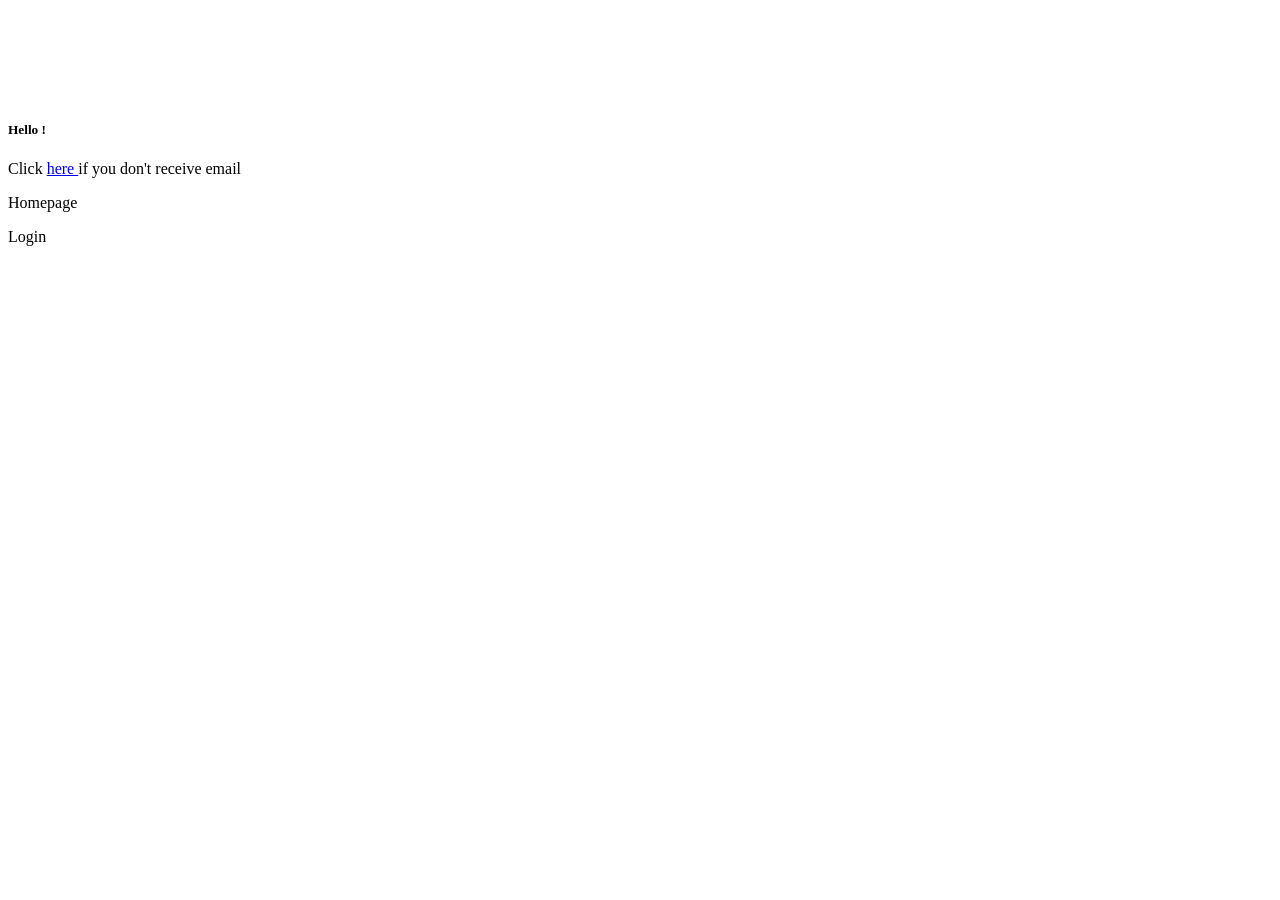
<file: src/main/resources/templates/verify-account.html>
<!DOCTYPE html>
<html lang="en" xmlns:th="http://www.thymeleaf.org">
    <head>
        <meta charset="utf-8">
        <meta name="viewport" content="width=device-width, initial-scale=1.0, maximum-scale=1.0">
        <meta name="description" content="">
        <meta name="author" content="Mannat Themes">
        <meta name="keyword" content="">

        <title>SYNTRA | Responsive Web App Kit</title>

        <!-- Theme icon -->
        <link rel="shortcut icon" th:href="@{/images/favicon.ico}">

        <!-- Theme Css -->
        <link th:href="@{/css/bootstrap.min.css}" rel="stylesheet">
        <link th:href="@{/css/slidebars.min.css}" rel="stylesheet">
        <link th:href="@{/css/icons.css}" rel="stylesheet">
        <link th:href="@{/css/menu.css}" rel="stylesheet" type="text/css">
        <link th:href="@{/css/style.css}" rel="stylesheet">
        
        <!--notifications-->
        <link th:href="@{/plugins/notifications/notification.css}" rel="stylesheet" />
    </head>

    <body class="sticky-header">
        <section class="bg-login">
            <div class="container">
                <div class="row">
                    <div class="col-lg-12 col-sm-12">
                        <div class="wrapper-page">
                            <div class="account-pages">
                                <div class="account-box">
                                    <div class="card m-b-30">
                                        <div class="card-body">
                                            <div class="card-title text-center">
                                                <img th:src="@{/images/logo_sm_2.png}" alt="" class="rounded-circle mb-2" style="height: 88px;">
                                                <div th:if="${isLogin == true}">
													<h5 class="mt-3"><b th:text="'Hello ' + ${#authentication.getPrincipal().getFullName()} + '!'"></b></h5>
                                                </div>
                                                <div th:if="${isLogin == false}">
													<h5 class="mt-3"><b>Hello !</b></h5>
                                                </div>
                                                <p class="text-muted mb-0" th:text=${message}></p>
                                                <p th:if="${isLogin  && !isVerify}" class="text-muted mb-0">
                                                	Click <a href="#" onclick="resendHandle();"> here </a> if you don't receive email
                                                </p>
                                                <p th:if="${isLogin  && isVerify}" class="text-muted mb-0">
                                                	<a class="dropdown-item" th:href="@{/}"><i class="mdi mdi-logout m-r-5 text-muted"></i> Homepage</a>
                                                </p>
												<div th:if="${!isLogin}">
	                                                <a class="dropdown-item" th:href="@{/login}"><i class="mdi mdi-logout m-r-5 text-muted"></i> Login</a>
                                                </div>
                                            </div>
                                        </div>
                                    </div>
                                </div>
                            </div>
                        </div>
                    </div>
                </div>
            </div>
        </section>

        <!-- jQuery -->
        <script th:src="@{/js/jquery-3.2.1.min.js}"></script>
        <script th:src="@{/js/popper.min.js}"></script>
        <script th:src="@{/js/bootstrap.min.js}"></script>
        <script th:src="@{/js/jquery-migrate.js}"></script>
        <script th:src="@{/js/modernizr.min.js}"></script>
        <script th:src="@{/js/jquery.slimscroll.min.js}"></script>
        <script th:src="@{/js/slidebars.min.js}"></script>
        <script th:src="@{/js/main.js}"></script>
        
        <!--Notifications-->
        <script th:src="@{/plugins/notifications/notify.min.js}"></script>
        <script th:src="@{/plugins/notifications/notify-metro.js}"></script>
        <script th:src="@{/plugins/notifications/notifications.js}"></script>
        

        <!--app js-->
        <script th:src="@{/js/jquery.app.js}"></script>
    </body>
</html>
</file>
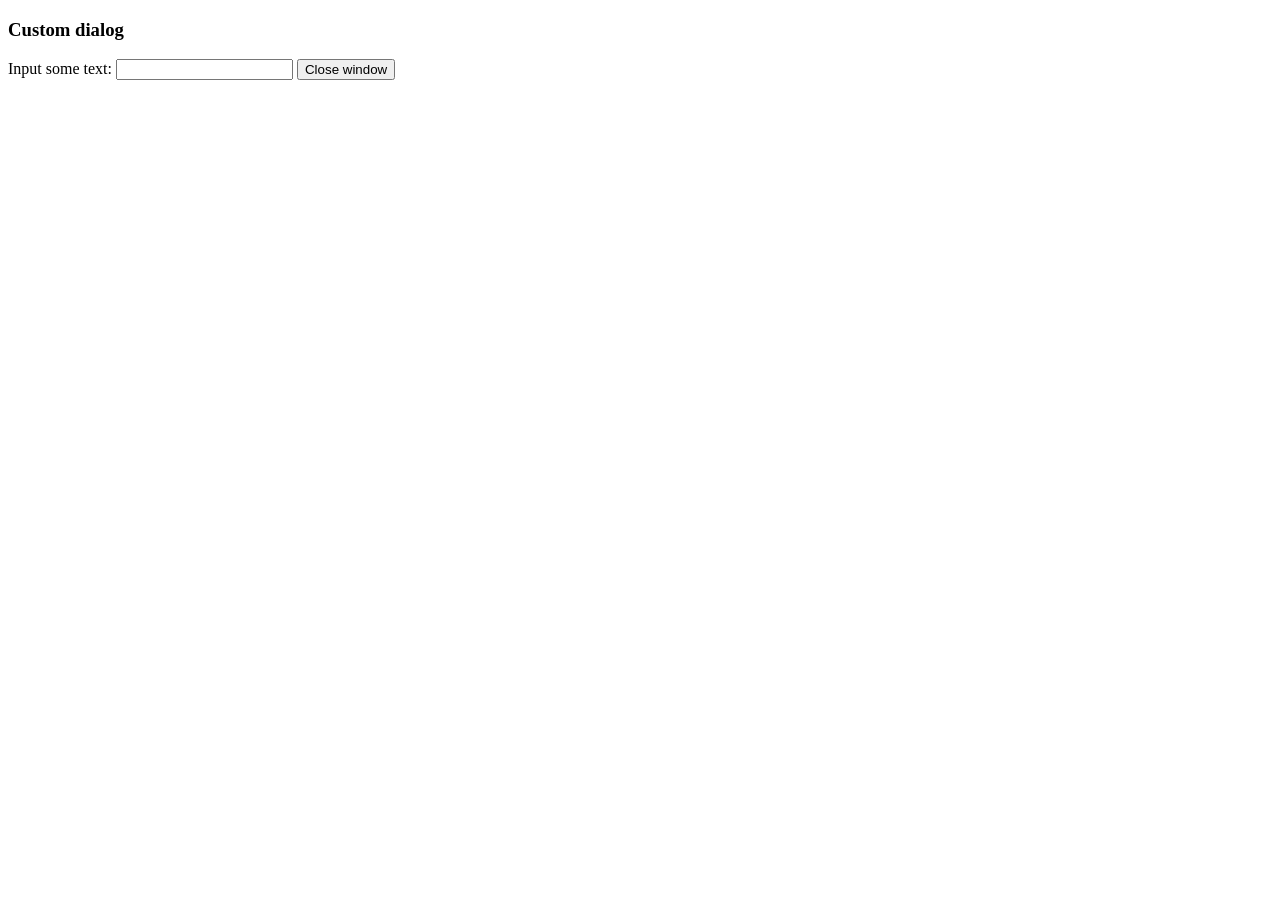
<file: src/main/resources/static/plugins/tinymce/plugins/example/dialog.html>
<!DOCTYPE html>
<html>
<body>
	<h3>Custom dialog</h3>
	Input some text: <input id="content">
	<button onclick="top.tinymce.activeEditor.windowManager.getWindows()[0].close();">Close window</button>
</body>
</html>
</file>
